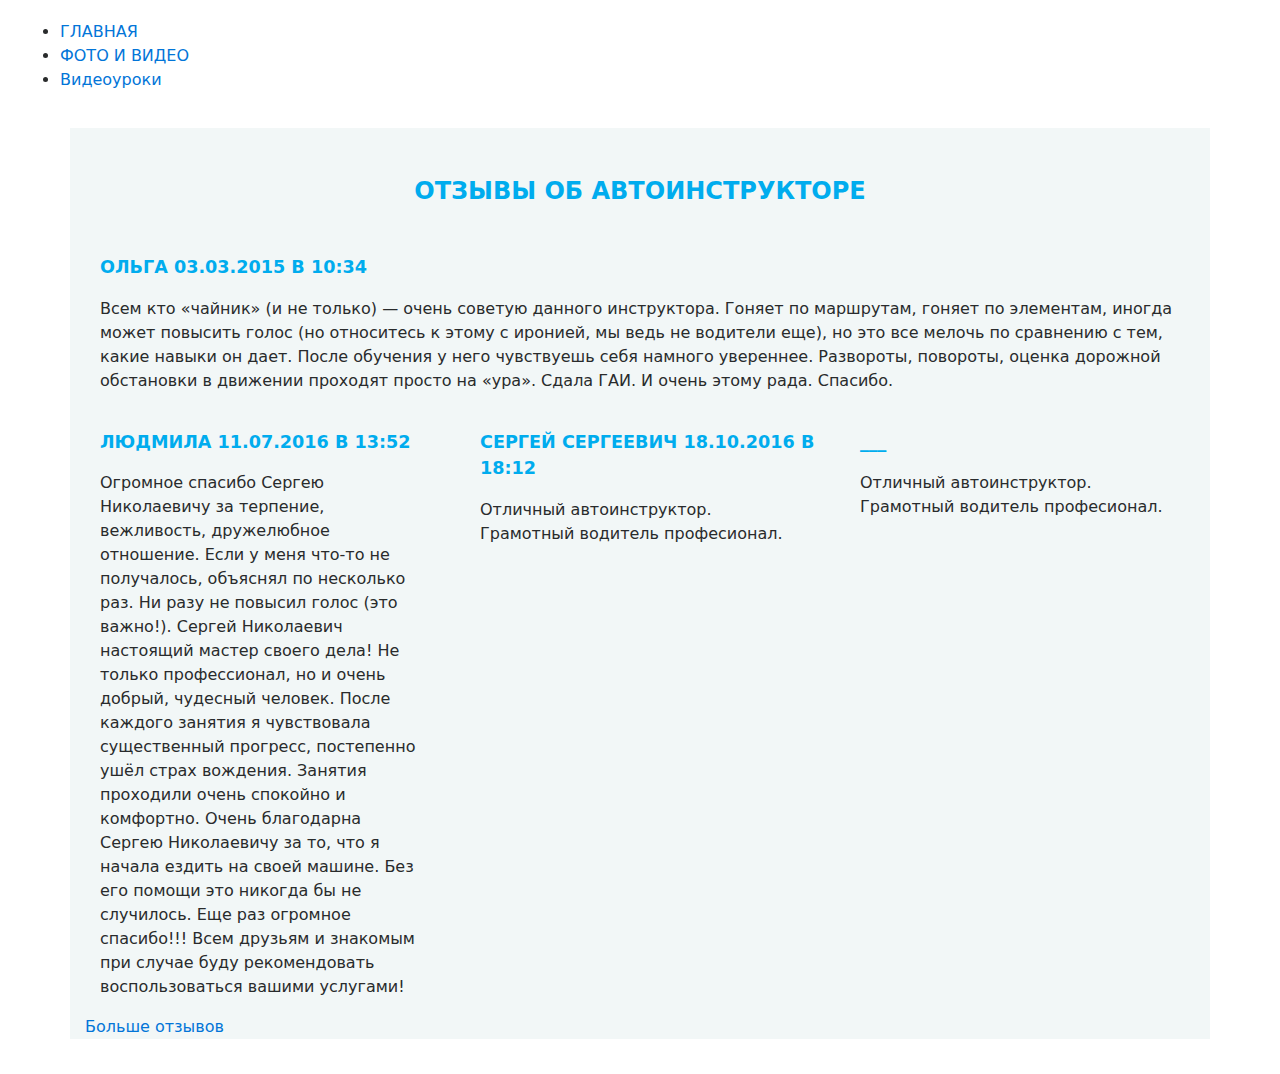
<file: review.html>
<!DOCTYPE html>
<!--[if lt IE 7]><html lang="ru" class="lt-ie9 lt-ie8 lt-ie7"><[!endif]-->
<!--[if IE 7]><html lang="ru" class="lt-ie9 lt-ie8"><[!endif]-->
<!--[if IE 8]><html lang="ru" class="lt-ie9"><[!endif]-->
<!--[if gt IE 8]><!-->
<html lang="ru">
<!--<![end if]-->
<head>
    <!-- Required meta tags -->
    <meta charset="utf-8">
    <title>avtoinstructor otzivy</title>
    <meta name="description" content=""/>
    <meta http-equiv="X-UA-COMPATIBLE" content="IE=edge"/>
    <meta name="viewport" content="width=device-width, initial-scale=1.0"/>
    <!-- Bootstrap CSS -->
    <link rel="stylesheet" href="css/style.css">

    <link rel="stylesheet" href="css/bootstrap.css">
    <link rel="stylesheet" href="css/bootstrap-grid.css">
    <link rel="stylesheet" href="img"/>
    <link rel="stylesheet" href="fonts"/>

</head>
<body>

<div class="page-wrapper">
    <header class="header">
        <nav class="main-nav">
            <ul class="main-nav__items">
                <li class="main-nav__item main-nav__item--main"><a href="index.html">ГЛАВНАЯ</a></li>
                <li class="main-nav__item main-nav__item--foto main-nav__item--active"><a href="foto.html">ФОТО И ВИДЕО</a></li>
                <li class="main-nav__item"><a href="#">Видеоуроки</a></li>
            </ul>
        </nav>
    </header>
</div>
<div class="container review">
    <div class="row">
        <div class="col-lg-12 col-md-12 col-sm-12 col-xs-12">
            <h2 class="review-header">Отзывы об автоинструкторе</h2>
            <p class="review-header__name">Ольга 03.03.2015 в 10:34</p>
            <p class="review-header__text">Всем кто «чайник» (и не только) — очень советую данного инструктора.
                Гоняет по маршрутам, гоняет по элементам, иногда может повысить голос (но относитесь к этому с иронией, мы ведь не водители еще), но это все мелочь по сравнению с тем, какие навыки он дает. После обучения у него чувствуешь себя намного увереннее. Развороты, повороты, оценка дорожной обстановки в движении проходят просто на «ура».
                Сдала ГАИ. И очень этому рада. Спасибо.</p>
        </div>
    </div>
    <div class="row">
        <div class="col-lg-4 col-md-4 col-sm-6 col-xs-12">
            <p class="review-header__name">Людмила 11.07.2016 в 13:52</p>
            <p class="review-header__text">Огромное спасибо Сергею Николаевичу за терпение, вежливость, дружелюбное отношение.
                Если у меня что-то не получалось, объяснял по несколько раз. Ни разу не повысил голос (это важно!). Сергей Николаевич настоящий мастер своего дела!
                Не только профессионал, но и очень добрый, чудесный человек. После каждого занятия я чувствовала существенный прогресс, постепенно ушёл страх вождения.
                Занятия проходили очень спокойно и комфортно. Очень благодарна Сергею Николаевичу за то, что я начала ездить на своей машине. Без его помощи это никогда бы не случилось.
                Еще раз огромное спасибо!!! Всем друзьям и знакомым при случае буду рекомендовать воспользоваться вашими услугами!</p>
        </div>
        <div class="col-lg-4 col-md-4 col-sm-6 col-xs-12">
            <p class="review-header__name">Сергей Сергеевич 18.10.2016 в 18:12 </p>
            <p class="review-header__text">Отличный автоинструктор. Грамотный водитель професионал.</p>
        </div>
        <div class="col-lg-4 col-md-4 col-sm-6 col-xs-12">
            <p class="review-header__name">___</p>
            <p class="review-header__text">Отличный автоинструктор. Грамотный водитель професионал.</p>
        </div>
    </div>
    <div class="row">
        <div class="col-lg-12 col-md-12 col-sm-12 col-xs-12">
            <a class="send" href="review.html">Больше отзывов</a>
        </div>
    </div>
</div>


</body>
</html>
</file>
<file: css/style.css>
html {
    font-family: PT Sans Bold, sans-serif;
    line-height: 1.15;
    -ms-text-size-adjust: 100%;
    -webkit-text-size-adjust: 100%;
}

@font-face {
    font-family: 'PT Sans';
    src: local('PT Sans'), local('PTSans-Regular'),
    url('../fonts/ptsans.woff2') format('woff2'),
    url('../fonts/ptsans.woff') format('woff');
    font-weight: 400;
    font-style: normal;
}
@font-face {
    font-family: 'PT Sans';
    src: local('PT Sans Bold'), local('PTSans-Bold'),
    url('../fonts/ptsansbold.woff2') format('woff2'),
    url('../fonts/ptsansbold.woff') format('woff');
    font-weight: 700;
    font-style: normal;
}
body {
    margin: 0;
    padding: 0;
    color: black;
    background-color: #ffffff;
    font-size: 14px;
}
.header img {
    display: block;
    margin: 50px auto 35px;
}
.header {
    padding: 20px;
}
.header-p{
    text-align: center;
}
.header-title{
    font-family: PT Sans Bold, serif;
    text-transform: uppercase;
    font-weight: 500;
    font-size: 220%;
}
.header-phone a{
    color: black;
    text-decoration: none;
vertical-align: middle;
}
.header-phone a:focus {
    color: rgb(0, 100, 0);
    text-decoration: none;
    text-align: right;
    vertical-align: middle;
    font-weight: 600;
}
.header-phone a:hover {
    color: rgb(0, 100, 0);
    text-decoration: none;
    text-align: right;
    vertical-align: middle;
    font-weight: 600;
}
.header-phone{
    text-align: right;
}
.header-name {
    font-family: PT Sans Bold, serif;
    margin-top: 50px;
    text-transform: uppercase;
    text-align: center;
    margin-bottom: 50px;
    font-size: 160%;
}
.header-text {
    font-size: 100%;
    text-transform: uppercase;
    text-align: center;
}
.navbar.menu-navi {
    margin-top: 20px;
    padding-bottom: 19px;
    background-color: #d6ff33;
    text-align: center;
    height: auto;
}
.navbar-toggleable-md .navbar-nav {
    margin: 0 auto;
}
.navbar.menu-navi li a {
    text-transform: uppercase;
    font-weight: 700;
    color: #ffffff;
    margin: 0 10px;
}
.id-link{
    display: block;
    width: 150px;
    height: 30px;
    border: 2px solid #d6ff33;
    border-radius: 10px;
    margin-left: 40%;
    text-decoration: none;
    margin-top: 65px;
    }
.id-link a{
  text-transform: uppercase;
    cursor: pointer;
    padding-left: 24px;
text-decoration: none;
    margin-left: 15%;
    font-weight: 500;
}
.id-link a:focus {
    text-decoration: none;
}

.id-link a:hover {
    text-transform: uppercase;
    text-decoration: none;
    color: rgb(0, 100, 0);
}
.link {
    margin-top: 25px;
}

.container{
    width: 100%;
    height: auto;
    margin-bottom: 50px;
    margin-top: 0;
}
.container.header {
    background-color: #d6ff33;
}
.advantage-header {
    font-family: PT Sans Bold, serif;
    text-align: center;
    text-transform: uppercase;
    margin-bottom: 35px;
    margin-top: 40px;
    font-weight: 400;
}
.advantage-header__text {
    text-align: center;
    margin-bottom: 60px;
}
.advantage img {
    display: block;
    margin: 50px auto 35px;
  }
.advantage-name {
    text-transform: uppercase;
    text-align: center;
    text-shadow: #4b5257;
    font-weight: 600;
    font-size: 130%;
}
.advantage-text{
    text-align: center;
}
.instructor {
    margin-top: 25px;
    padding-top: 20px;
    position: relative;
}
.instructor-part {
    background-color: #d6ff33;
    text-align: center;
    padding-top: 20px;
    padding-right: 0;
    padding-left: 20px;
}
.instructor-block__name {
    text-align: center;
    padding-top: 5px;
    font-size: 120%;
    font-weight: 600;
}
.instructor-block__phone {
    color: rgba(2, 117, 216, 1);
    text-align: center;
    padding-bottom:15px;
}
.instructor-block__phone a:focus {
    text-decoration: none;
    text-align: right;
    vertical-align: middle;
    font-weight: 600;
}
.instructor-block__phone a:hover {
    color: rgb(0, 100, 0);
    text-decoration: none;
    text-align: right;
    vertical-align: middle;
    font-weight: 600;
}
.instructor-block {
 padding-top: 15px;
    width: 100%;
    z-index: 0;
    padding-left: 10px;
}
.instructor-foto {
    margin-top: 20px;
    margin-bottom: 20px;
}
.instructor-block__p {
text-align: left;
    padding-left: 15px;
}
.auto-nissan {
    display: inline-block;
    background: url('../img/nissan21.jpg') no-repeat;
    background-size: contain, 100%;
    width: 90%;
    height: auto;
    margin: 10px auto;
}
.review {
    background-color: #f2f7f7;
    width: 100%;
    height: auto;
    margin-top: 0;
    margin-bottom: 35px;
}
.review-header {
    margin: 50px;
    text-align: center;
    font-size: 150%;
    text-transform: uppercase;
    font-weight: 700;
    color: #00acee;
}
.review-header__name {
    margin-top: 20px;
    font-size: 110%;
    text-transform: uppercase;
    font-weight: 600;
    color: #00acee;
    margin-left: 15px;
}
.review-header__text {
   margin-left: 15px;
    margin-right: 15px;
}
.send {
    padding-bottom: 20px;
}
.privilege img{
    display: inline-block;
}
.auto-daster{
    display: inline-block;
    background-image: url('../img/daster-left.png');
    background-repeat: no-repeat;
    background-size: contain, 100%;
    width: 90%;
    height: auto;
    margin: 10px auto;
}
.auto-rapid{
    display: inline-block;
    background-image: url('../img/rapid-left.png');
    background-repeat: no-repeat;
    background-size: contain, 100%;
    width: 90%;
    height: auto;
    margin: 10px auto;
}
.privilege-text{
    vertical-align: middle;
    margin-top: 50px;
}
.privilege-text::before {
    content: '';
    display: inline-block;
    width: 60px;
    height: 80px;
    background: url('../img/check_b.svg') no-repeat;
    margin: 5px;
    float: left;
    text-align: center;
    margin-right: 20px;
}
.footer {
    width: auto;
    height: auto;
    background-color: #d6ff33;
margin-bottom: 0;
    padding-bottom: 0;
}
.footer-text {
    padding: 20px;
    vertical-align: middle;
}
.instructor-foto__xudolei {
    background-size: 150px auto;
    background: url('../img/portr-xudolei.jpg') no-repeat;
    margin-left: 5px;
    padding-left: 5px;
}
.vel::before {
     content: '';
     display: inline-block;
     background: url('../img/velcom_logo_V_color1.png') no-repeat;
     width: 30px;
     height: 20px;
    vertical-align: middle;
    }
.MTS::before {
    content: '';
    display: inline-block;
    background: url('../img/mts.png') no-repeat;
    width: 20px;
    height: 20px;
    vertical-align: middle;
}
@media screen and (min-width: 0px) and (max-width: 767px) {
    .header-title {
        font-size: 150%;
    }
    .id-link {
        margin-left: 25%;
    }
    .review-header {
        font-size: 120%;
    }
}
@media screen and (min-width: 730px) and (max-width: 991px) {
    .instructor-foto img {
        width: 140px;
        height: auto;

    }
    .instructor-block {
        width: auto;
        height: auto;
    }
    .auto-nissan {
        width: auto;
    }
}
</file>
